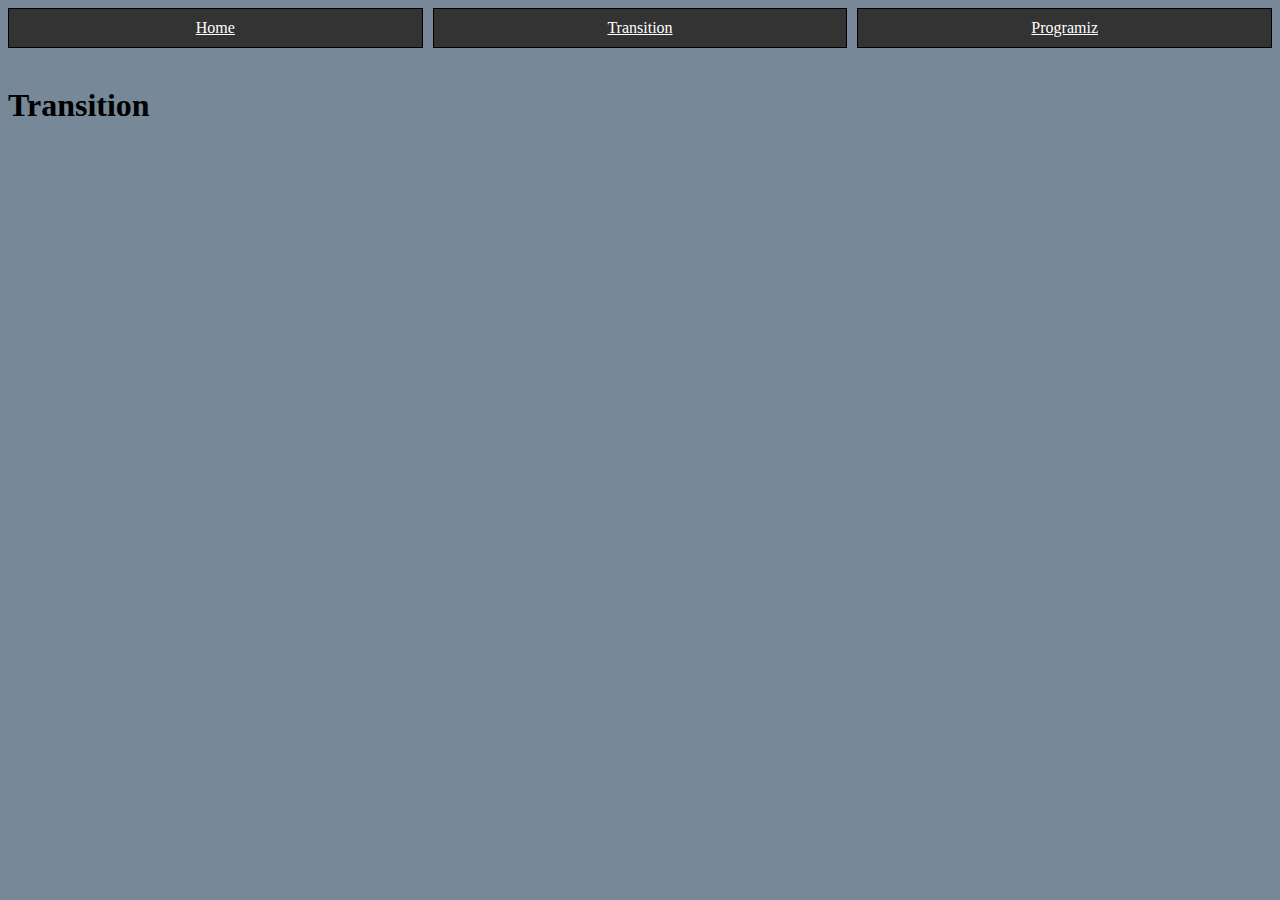
<file: index.html>
<!DOCTYPE html>
<html lang="en">
<head>
    <meta charset="UTF-8">
    <meta name="viewport" content="width=device-width, initial-scale=1.0">
    <link rel="stylesheet" href="indexstyle.css">
    <title>Transitions</title>
</head>
<body>
    <nav>
        <a href="index.html">Home</a>
        <a href="transition1.html">Transition</a>
        <a href="programiz.html">Programiz</a>
    </nav><br>
    <h1>Transition</h1>
</body>
</html>
</file>
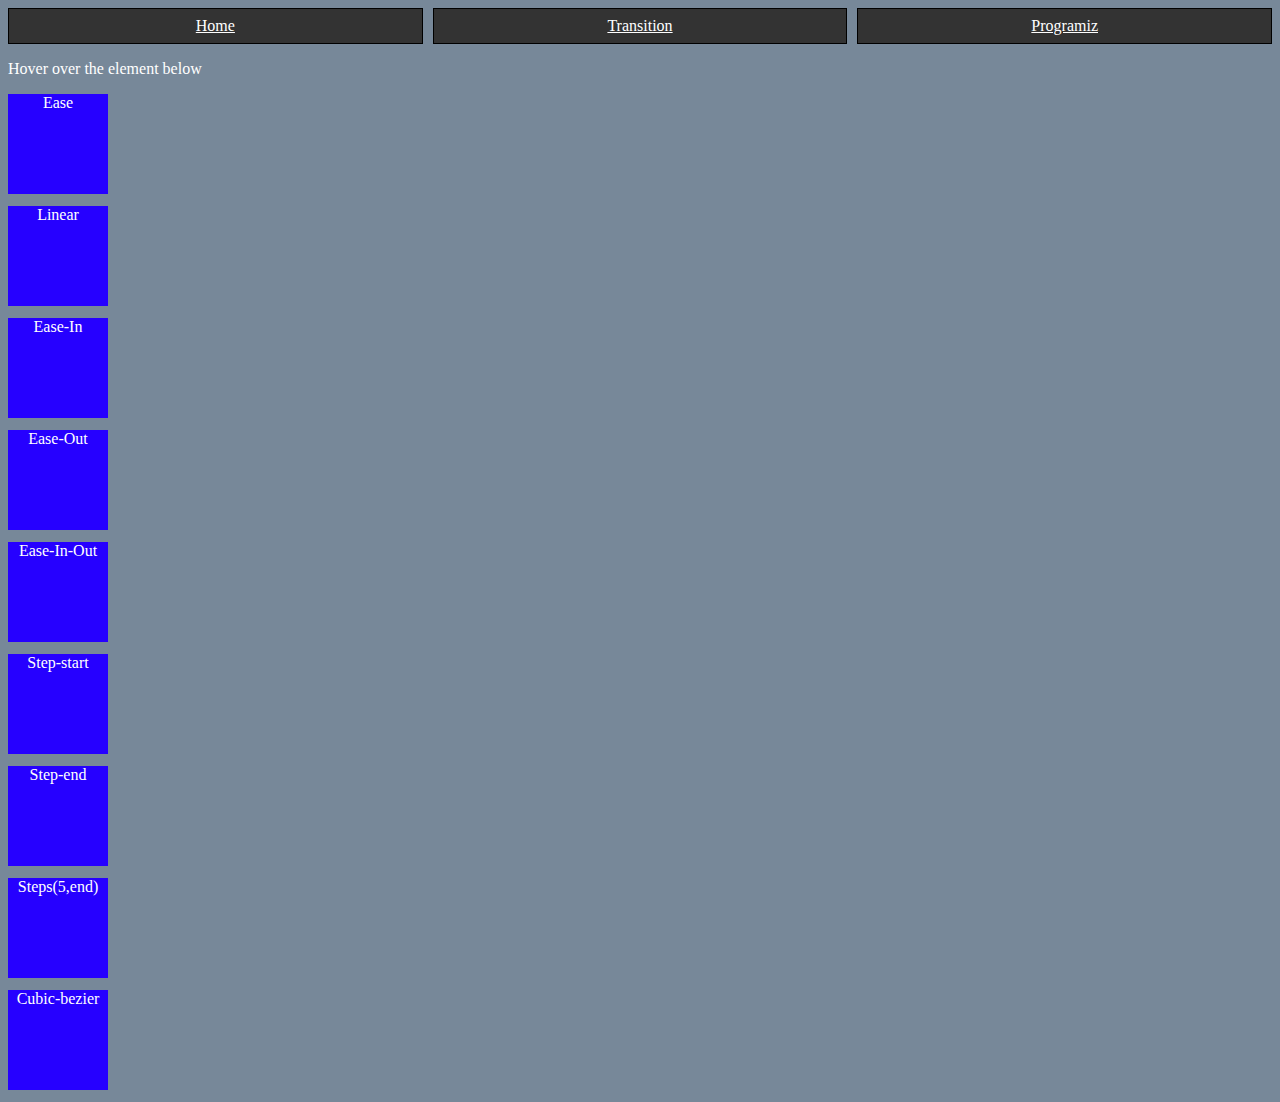
<file: programiz.html>
<!DOCTYPE html>
<html lang="en">

    <head>
        <meta charset="UTF-8" />
        <meta name="viewport" content="width=device-width, initial-scale=1.0" />
        <link rel="stylesheet" href="programiz.css" />
        <title>CSS transition</title>
    </head>

    <body>
        <nav>
            <a href="index.html">Home</a>
            <a href="transition1.html">Transition</a>
            <a href="programiz.html">Programiz</a>
        </nav>
        <p>Hover over the element below</p>

        <div class="box box1">Ease</div>
        <div class="box box2">Linear</div>
        <div class="box box3">Ease-In</div>
        <div class="box box4">Ease-Out</div>
        <div class="box box5">Ease-In-Out</div>
        <div class="box box6">Step-start</div>
        <div class="box box7">Step-end</div>
        <div class="box box8">Steps(5,end)</div>
        <div class="box box9">Cubic-bezier</div>
    </body>

</html>
</file>
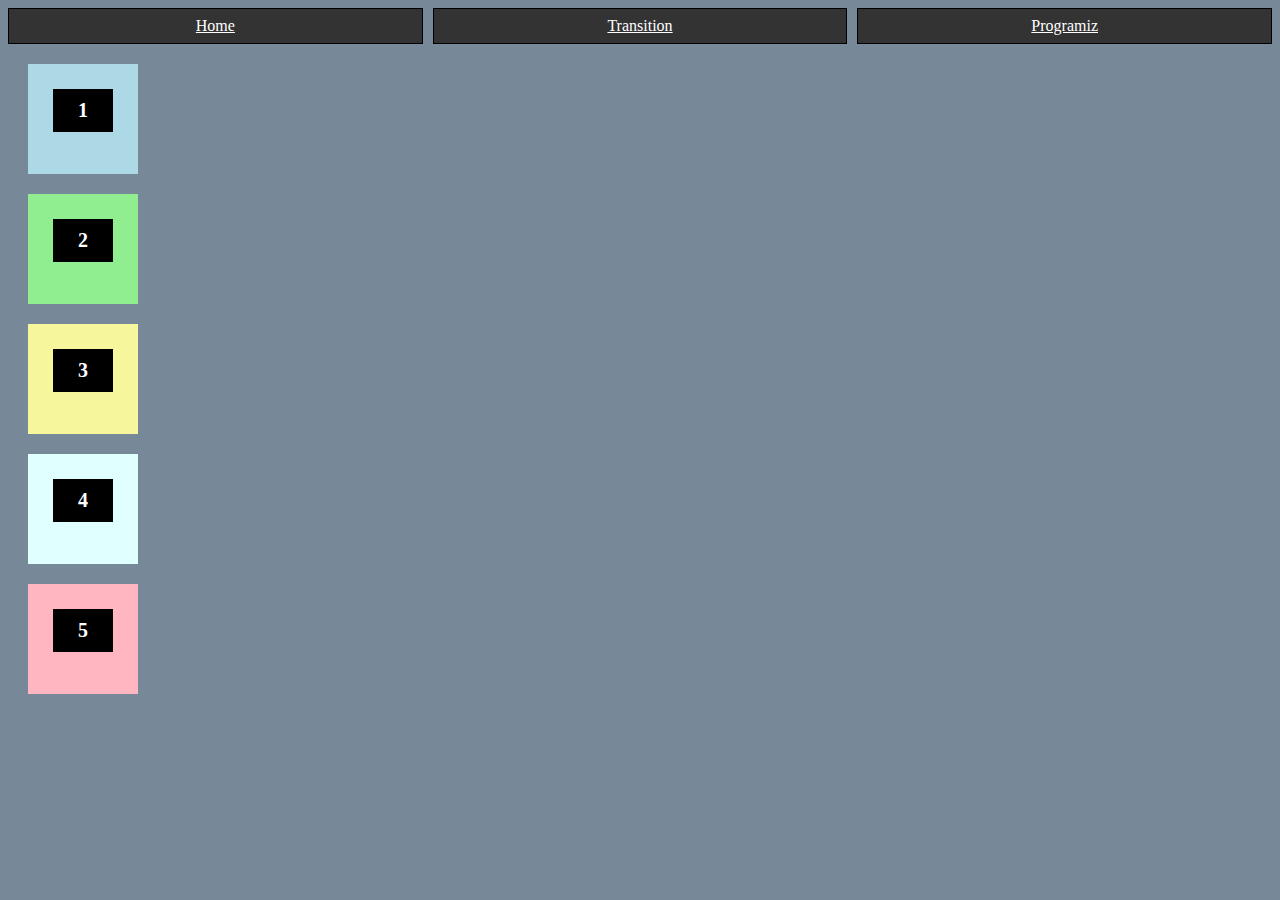
<file: transition1.html>
<!DOCTYPE html>
<html lang="en">
<head>
    <meta charset="UTF-8">
    <meta name="viewport" content="width=device-width, initial-scale=1.0">
    <title>CSS Transitions</title>
    <link rel="stylesheet" href="styles.css">
</head>
<body>
    <nav>
        <a href="index.html">Home</a>
        <a href="transition1.html">Transition</a>
        <a href="programiz.html">Programiz</a>
    </nav>
    <div class="box box1"><p>1</p></div>
    <div class="box box2"><p>2</p></div>
    <div class="box box3"><p>3</p></div>
    <div class="box box4"><p>4</p></div>
    <div class="box box5"><p>5</p></div>
    <!-- <a href="index.html">Home 🏠︎</a> -->
</body>
</html>
</file>
<file: indexstyle.css>
a{
    color: #fff;
    padding: 10px;
    text-align: center;
    flex: 1;
    background-color: #333;
    border: 1px solid black;
    transition: all 0.5s ease;
}
a:hover,
a:focus {
  background-color: #fff;
  color: #333;
}
nav {
    display: flex;
    gap: 10px;
  }
body{
    background-color: lightslategray;
}
</file>
<file: programiz.css>
.box {
    color: #fff;
    width: 100px;
    height: 100px;
    text-align: center;
    margin-bottom: 12px;
    background-color: rgb(38, 0, 255);
    transition-property: width;
    transition-duration: 1s;
}

/* Different timing functions for each box */
.box1 {
    transition-timing-function: ease;
}

.box2 {
    transition-timing-function: linear;
}

.box3 {
    transition-timing-function: ease-in;
}

.box4 {
    transition-timing-function: ease-out;
}

.box5 {
    transition-timing-function: ease-in-out;
}

.box6 {
    transition-timing-function: step-start;
}

.box7 {
    transition-timing-function: step-end;
}

.box8 {
    transition-timing-function: steps(5, end);
}

.box9 {
    transition-timing-function: cubic-bezier(0.25, 0.1, 0.25, 1);
}

/* styles while hovering elements */
.box:hover {
    width: 500px;
}
a{
    color: #fff;
    padding: 0.5rem;
    text-align: center;
    flex: 1;
    background-color: #333;
    border: 1px solid black;
    transition: all 0.5s ease;
}
a:hover{
  background-color: #fff;
  color: #333;
}
nav {
    display: flex;
    gap :10px;
}
body{
    background-color: lightslategray;
    color: #fff;
}
</file>
<file: styles.css>
.box {
    padding: 5px;
    width: 100px;
    height: 100px;
    margin: 20px;
}

.box1 {
    background-color: lightblue;
    transition: background-color 2s ease;
}

.box1:hover {
    background-color: lightcoral;
}

.box2 {
    background-color: lightgreen;
    transition: transform 3s ease;
}

.box2:hover {
    transform: rotate(45deg);
}

.box3 {
    background-color: rgb(246, 246, 156);
    transition: width 1s ease, height 2s ease, background-color 2s ease;
}

.box3:hover {
    width: 200px;
    height: 200px;
    background-color: lightsalmon;
}

.box4 {
    background-color: lightcyan;
    transition: transform 2s ease;
}

.box4:hover {
    transform: translateX(200px);
}

.box5 {
    background-color: lightpink;
    transition: all 2s steps(5,end);
}

.box5:hover {
    width: 200px;
    height: 200px;
}

p {
    font-size: 20px;
    font-weight: bold;
    color: white;
    text-align: center;
    padding: 10px;
    background-color: black;
    margin: 20px;
}
a{
    color: #fff;
    padding: 0.5rem;
    text-align: center;
    flex: 1;
    background-color: #333;
    border: 1px solid black;
    transition: all 0.5s ease;
}
a:hover,
a:focus {
  background-color: #fff;
  color: #333;
}
nav {
    display: flex;
    gap: 10px;
}
body{
    background-color: lightslategray;
}
</file>
